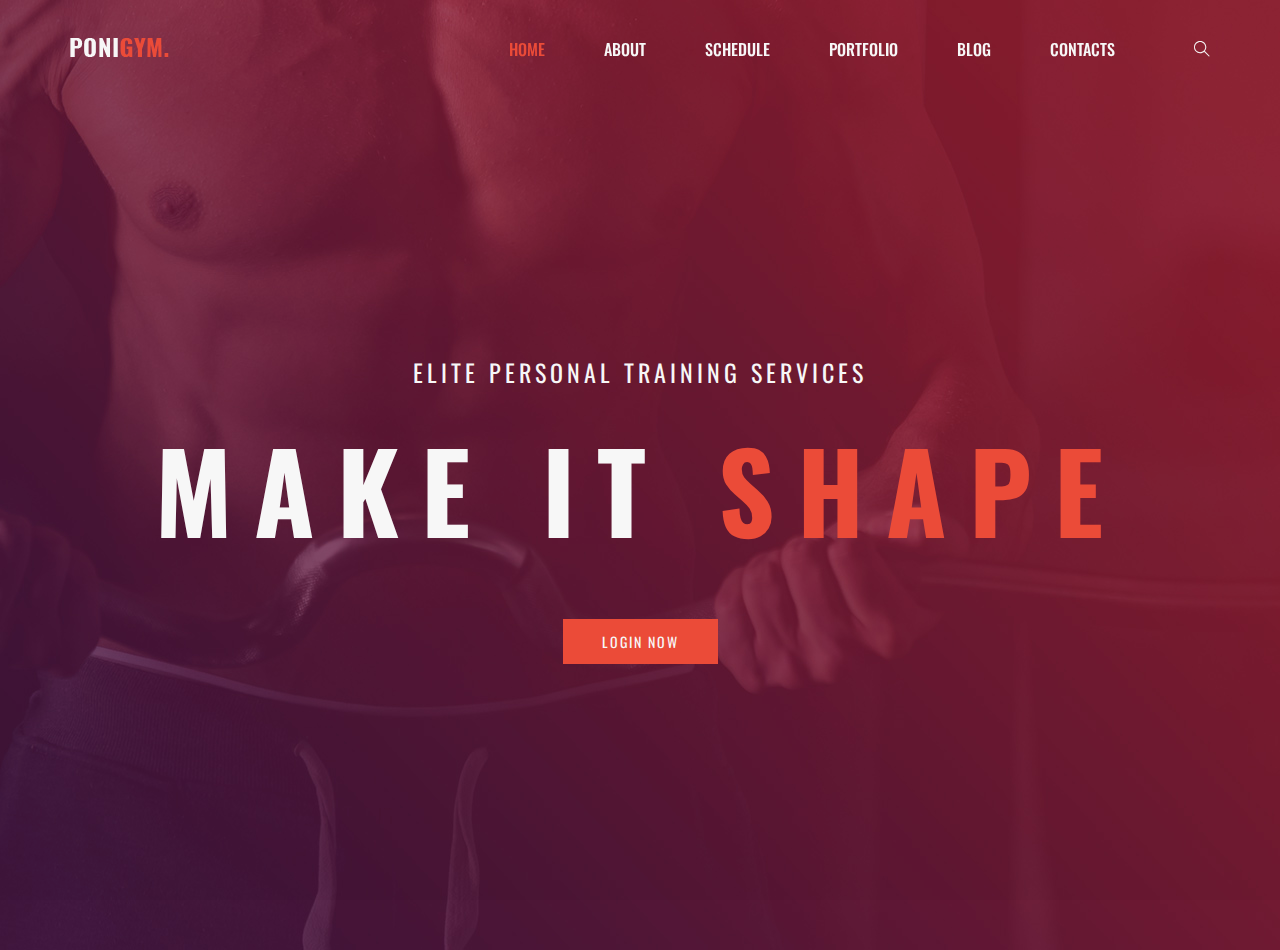
<file: index.html>
<!DOCTYPE html>
<html lang="zxx">
  <head>
    <meta charset="UTF-8" />
    <meta name="description" content="PONIGYM Template" />
    <meta name="keywords" content="PONIGYM, unica, creative, html" />
    <meta name="viewport" content="width=device-width, initial-scale=1.0" />
    <meta http-equiv="X-UA-Compatible" content="ie=edge" />
    <title>Fitness Center</title>

    <!-- Google Font -->
    <link
      href="https://fonts.googleapis.com/css?family=Roboto:400,500,700&display=swap"
      rel="stylesheet"
    />
    <link
      href="https://fonts.googleapis.com/css?family=Oswald:300,400,500,600,700&display=swap"
      rel="stylesheet"
    />

    <!-- Css Styles -->
    <link rel="stylesheet" href="css/bootstrap.min.css" type="text/css" />
    <link rel="stylesheet" href="css/font-awesome.min.css" type="text/css" />
    <link rel="stylesheet" href="css/themify-icons.css" type="text/css" />
    <link rel="stylesheet" href="css/owl.carousel.min.css" type="text/css" />
    <link rel="stylesheet" href="css/magnific-popup.css" type="text/css" />
    <link rel="stylesheet" href="css/slicknav.min.css" type="text/css" />
    <link rel="stylesheet" href="css/style.css" type="text/css" />
  </head>

  <body>
    <!-- Page Preloder -->
    <div id="preloder">
      <div class="loader"></div>
    </div>

    <!-- Header Section Begin --> 
    <header class="header-section">
      <div class="container">
        <div class="logo">
          <a href="./index.html">
            <img src="img/logo.png" alt="" />
          </a>
        </div>
        <div class="nav-menu">
          <nav class="mainmenu mobile-menu">
            <ul>
              <li class="active"><a href="./index.html">Home</a></li>
              <li><a href="#">About</a></li>
              <li><a href="#">Schedule</a></li>
              <li><a href="#">Portfolio</a></li>
              <li>
                <a href="#">Blog</a>
                <ul class="dropdown">
                  <li><a href="#">Blog Details</a></li>
                </ul>
              </li>
              <li><a href="#">Contacts</a></li>
            </ul>
          </nav>
          <div class="nav-right search-switch">
            <i class="ti-search"></i>
          </div>
        </div>
        <div id="mobile-menu-wrap"></div>
      </div>
    </header>
    <!-- Header End -->

    <!-- Hero Section Begin -->
    <section class="hero-section">
      <div class="hero-items owl-carousel">
        <div class="single-hero-item set-bg" data-setbg="img/slider-bg-1.jpg">
          <div class="container">
            <div class="hero-text">
              <h4>Elite Personal Training Services</h4>
              <h1>Make it <span>Shape</span></h1>
              <a href="./user/homepage.php" class="primary-btn">LOGIN NOW</a>
            </div>
          </div>
        </div>
      </div>
    </section>
    <!-- Hero Section End -->

    <!-- Services Section Begin -->

    <!-- Search model end -->

    <!-- Js Plugins -->
    <script src="js/jquery-3.3.1.min.js"></script>
    <script src="js/bootstrap.min.js"></script>
    <script src="js/jquery.magnific-popup.min.js"></script>
    <script src="js/mixitup.min.js"></script>
    <script src="js/jquery.slicknav.js"></script>
    <script src="js/owl.carousel.min.js"></script>
    <script src="js/main.js"></script>
  </body>
</html>
</file>
<file: css/themify-icons.css>
@font-face {
	font-family: 'themify';
	src:url('../fonts/themify.eot?-fvbane');
	src:url('../fonts/themify.eot?#iefix-fvbane') format('embedded-opentype'),
		url('../fonts/themify.woff?-fvbane') format('woff'),
		url('../fonts/themify.ttf?-fvbane') format('truetype'),
		url('../fonts/themify.svg?-fvbane#themify') format('svg');
	font-weight: normal;
	font-style: normal;
}

[class^="ti-"], [class*=" ti-"] {
	font-family: 'themify';
	speak: none;
	font-style: normal;
	font-weight: normal;
	font-variant: normal;
	text-transform: none;
	line-height: 1;

	/* Better Font Rendering =========== */
	-webkit-font-smoothing: antialiased;
	-moz-osx-font-smoothing: grayscale;
}

.ti-wand:before {
	content: "\e600";
}
.ti-volume:before {
	content: "\e601";
}
.ti-user:before {
	content: "\e602";
}
.ti-unlock:before {
	content: "\e603";
}
.ti-unlink:before {
	content: "\e604";
}
.ti-trash:before {
	content: "\e605";
}
.ti-thought:before {
	content: "\e606";
}
.ti-target:before {
	content: "\e607";
}
.ti-tag:before {
	content: "\e608";
}
.ti-tablet:before {
	content: "\e609";
}
.ti-star:before {
	content: "\e60a";
}
.ti-spray:before {
	content: "\e60b";
}
.ti-signal:before {
	content: "\e60c";
}
.ti-shopping-cart:before {
	content: "\e60d";
}
.ti-shopping-cart-full:before {
	content: "\e60e";
}
.ti-settings:before {
	content: "\e60f";
}
.ti-search:before {
	content: "\e610";
}
.ti-zoom-in:before {
	content: "\e611";
}
.ti-zoom-out:before {
	content: "\e612";
}
.ti-cut:before {
	content: "\e613";
}
.ti-ruler:before {
	content: "\e614";
}
.ti-ruler-pencil:before {
	content: "\e615";
}
.ti-ruler-alt:before {
	content: "\e616";
}
.ti-bookmark:before {
	content: "\e617";
}
.ti-bookmark-alt:before {
	content: "\e618";
}
.ti-reload:before {
	content: "\e619";
}
.ti-plus:before {
	content: "\e61a";
}
.ti-pin:before {
	content: "\e61b";
}
.ti-pencil:before {
	content: "\e61c";
}
.ti-pencil-alt:before {
	content: "\e61d";
}
.ti-paint-roller:before {
	content: "\e61e";
}
.ti-paint-bucket:before {
	content: "\e61f";
}
.ti-na:before {
	content: "\e620";
}
.ti-mobile:before {
	content: "\e621";
}
.ti-minus:before {
	content: "\e622";
}
.ti-medall:before {
	content: "\e623";
}
.ti-medall-alt:before {
	content: "\e624";
}
.ti-marker:before {
	content: "\e625";
}
.ti-marker-alt:before {
	content: "\e626";
}
.ti-arrow-up:before {
	content: "\e627";
}
.ti-arrow-right:before {
	content: "\e628";
}
.ti-arrow-left:before {
	content: "\e629";
}
.ti-arrow-down:before {
	content: "\e62a";
}
.ti-lock:before {
	content: "\e62b";
}
.ti-location-arrow:before {
	content: "\e62c";
}
.ti-link:before {
	content: "\e62d";
}
.ti-layout:before {
	content: "\e62e";
}
.ti-layers:before {
	content: "\e62f";
}
.ti-layers-alt:before {
	content: "\e630";
}
.ti-key:before {
	content: "\e631";
}
.ti-import:before {
	content: "\e632";
}
.ti-image:before {
	content: "\e633";
}
.ti-heart:before {
	content: "\e634";
}
.ti-heart-broken:before {
	content: "\e635";
}
.ti-hand-stop:before {
	content: "\e636";
}
.ti-hand-open:before {
	content: "\e637";
}
.ti-hand-drag:before {
	content: "\e638";
}
.ti-folder:before {
	content: "\e639";
}
.ti-flag:before {
	content: "\e63a";
}
.ti-flag-alt:before {
	content: "\e63b";
}
.ti-flag-alt-2:before {
	content: "\e63c";
}
.ti-eye:before {
	content: "\e63d";
}
.ti-export:before {
	content: "\e63e";
}
.ti-exchange-vertical:before {
	content: "\e63f";
}
.ti-desktop:before {
	content: "\e640";
}
.ti-cup:before {
	content: "\e641";
}
.ti-crown:before {
	content: "\e642";
}
.ti-comments:before {
	content: "\e643";
}
.ti-comment:before {
	content: "\e644";
}
.ti-comment-alt:before {
	content: "\e645";
}
.ti-close:before {
	content: "\e646";
}
.ti-clip:before {
	content: "\e647";
}
.ti-angle-up:before {
	content: "\e648";
}
.ti-angle-right:before {
	content: "\e649";
}
.ti-angle-left:before {
	content: "\e64a";
}
.ti-angle-down:before {
	content: "\e64b";
}
.ti-check:before {
	content: "\e64c";
}
.ti-check-box:before {
	content: "\e64d";
}
.ti-camera:before {
	content: "\e64e";
}
.ti-announcement:before {
	content: "\e64f";
}
.ti-brush:before {
	content: "\e650";
}
.ti-briefcase:before {
	content: "\e651";
}
.ti-bolt:before {
	content: "\e652";
}
.ti-bolt-alt:before {
	content: "\e653";
}
.ti-blackboard:before {
	content: "\e654";
}
.ti-bag:before {
	content: "\e655";
}
.ti-move:before {
	content: "\e656";
}
.ti-arrows-vertical:before {
	content: "\e657";
}
.ti-arrows-horizontal:before {
	content: "\e658";
}
.ti-fullscreen:before {
	content: "\e659";
}
.ti-arrow-top-right:before {
	content: "\e65a";
}
.ti-arrow-top-left:before {
	content: "\e65b";
}
.ti-arrow-circle-up:before {
	content: "\e65c";
}
.ti-arrow-circle-right:before {
	content: "\e65d";
}
.ti-arrow-circle-left:before {
	content: "\e65e";
}
.ti-arrow-circle-down:before {
	content: "\e65f";
}
.ti-angle-double-up:before {
	content: "\e660";
}
.ti-angle-double-right:before {
	content: "\e661";
}
.ti-angle-double-left:before {
	content: "\e662";
}
.ti-angle-double-down:before {
	content: "\e663";
}
.ti-zip:before {
	content: "\e664";
}
.ti-world:before {
	content: "\e665";
}
.ti-wheelchair:before {
	content: "\e666";
}
.ti-view-list:before {
	content: "\e667";
}
.ti-view-list-alt:before {
	content: "\e668";
}
.ti-view-grid:before {
	content: "\e669";
}
.ti-uppercase:before {
	content: "\e66a";
}
.ti-upload:before {
	content: "\e66b";
}
.ti-underline:before {
	content: "\e66c";
}
.ti-truck:before {
	content: "\e66d";
}
.ti-timer:before {
	content: "\e66e";
}
.ti-ticket:before {
	content: "\e66f";
}
.ti-thumb-up:before {
	content: "\e670";
}
.ti-thumb-down:before {
	content: "\e671";
}
.ti-text:before {
	content: "\e672";
}
.ti-stats-up:before {
	content: "\e673";
}
.ti-stats-down:before {
	content: "\e674";
}
.ti-split-v:before {
	content: "\e675";
}
.ti-split-h:before {
	content: "\e676";
}
.ti-smallcap:before {
	content: "\e677";
}
.ti-shine:before {
	content: "\e678";
}
.ti-shift-right:before {
	content: "\e679";
}
.ti-shift-left:before {
	content: "\e67a";
}
.ti-shield:before {
	content: "\e67b";
}
.ti-notepad:before {
	content: "\e67c";
}
.ti-server:before {
	content: "\e67d";
}
.ti-quote-right:before {
	content: "\e67e";
}
.ti-quote-left:before {
	content: "\e67f";
}
.ti-pulse:before {
	content: "\e680";
}
.ti-printer:before {
	content: "\e681";
}
.ti-power-off:before {
	content: "\e682";
}
.ti-plug:before {
	content: "\e683";
}
.ti-pie-chart:before {
	content: "\e684";
}
.ti-paragraph:before {
	content: "\e685";
}
.ti-panel:before {
	content: "\e686";
}
.ti-package:before {
	content: "\e687";
}
.ti-music:before {
	content: "\e688";
}
.ti-music-alt:before {
	content: "\e689";
}
.ti-mouse:before {
	content: "\e68a";
}
.ti-mouse-alt:before {
	content: "\e68b";
}
.ti-money:before {
	content: "\e68c";
}
.ti-microphone:before {
	content: "\e68d";
}
.ti-menu:before {
	content: "\e68e";
}
.ti-menu-alt:before {
	content: "\e68f";
}
.ti-map:before {
	content: "\e690";
}
.ti-map-alt:before {
	content: "\e691";
}
.ti-loop:before {
	content: "\e692";
}
.ti-location-pin:before {
	content: "\e693";
}
.ti-list:before {
	content: "\e694";
}
.ti-light-bulb:before {
	content: "\e695";
}
.ti-Italic:before {
	content: "\e696";
}
.ti-info:before {
	content: "\e697";
}
.ti-infinite:before {
	content: "\e698";
}
.ti-id-badge:before {
	content: "\e699";
}
.ti-hummer:before {
	content: "\e69a";
}
.ti-home:before {
	content: "\e69b";
}
.ti-help:before {
	content: "\e69c";
}
.ti-headphone:before {
	content: "\e69d";
}
.ti-harddrives:before {
	content: "\e69e";
}
.ti-harddrive:before {
	content: "\e69f";
}
.ti-gift:before {
	content: "\e6a0";
}
.ti-game:before {
	content: "\e6a1";
}
.ti-filter:before {
	content: "\e6a2";
}
.ti-files:before {
	content: "\e6a3";
}
.ti-file:before {
	content: "\e6a4";
}
.ti-eraser:before {
	content: "\e6a5";
}
.ti-envelope:before {
	content: "\e6a6";
}
.ti-download:before {
	content: "\e6a7";
}
.ti-direction:before {
	content: "\e6a8";
}
.ti-direction-alt:before {
	content: "\e6a9";
}
.ti-dashboard:before {
	content: "\e6aa";
}
.ti-control-stop:before {
	content: "\e6ab";
}
.ti-control-shuffle:before {
	content: "\e6ac";
}
.ti-control-play:before {
	content: "\e6ad";
}
.ti-control-pause:before {
	content: "\e6ae";
}
.ti-control-forward:before {
	content: "\e6af";
}
.ti-control-backward:before {
	content: "\e6b0";
}
.ti-cloud:before {
	content: "\e6b1";
}
.ti-cloud-up:before {
	content: "\e6b2";
}
.ti-cloud-down:before {
	content: "\e6b3";
}
.ti-clipboard:before {
	content: "\e6b4";
}
.ti-car:before {
	content: "\e6b5";
}
.ti-calendar:before {
	content: "\e6b6";
}
.ti-book:before {
	content: "\e6b7";
}
.ti-bell:before {
	content: "\e6b8";
}
.ti-basketball:before {
	content: "\e6b9";
}
.ti-bar-chart:before {
	content: "\e6ba";
}
.ti-bar-chart-alt:before {
	content: "\e6bb";
}
.ti-back-right:before {
	content: "\e6bc";
}
.ti-back-left:before {
	content: "\e6bd";
}
.ti-arrows-corner:before {
	content: "\e6be";
}
.ti-archive:before {
	content: "\e6bf";
}
.ti-anchor:before {
	content: "\e6c0";
}
.ti-align-right:before {
	content: "\e6c1";
}
.ti-align-left:before {
	content: "\e6c2";
}
.ti-align-justify:before {
	content: "\e6c3";
}
.ti-align-center:before {
	content: "\e6c4";
}
.ti-alert:before {
	content: "\e6c5";
}
.ti-alarm-clock:before {
	content: "\e6c6";
}
.ti-agenda:before {
	content: "\e6c7";
}
.ti-write:before {
	content: "\e6c8";
}
.ti-window:before {
	content: "\e6c9";
}
.ti-widgetized:before {
	content: "\e6ca";
}
.ti-widget:before {
	content: "\e6cb";
}
.ti-widget-alt:before {
	content: "\e6cc";
}
.ti-wallet:before {
	content: "\e6cd";
}
.ti-video-clapper:before {
	content: "\e6ce";
}
.ti-video-camera:before {
	content: "\e6cf";
}
.ti-vector:before {
	content: "\e6d0";
}
.ti-themify-logo:before {
	content: "\e6d1";
}
.ti-themify-favicon:before {
	content: "\e6d2";
}
.ti-themify-favicon-alt:before {
	content: "\e6d3";
}
.ti-support:before {
	content: "\e6d4";
}
.ti-stamp:before {
	content: "\e6d5";
}
.ti-split-v-alt:before {
	content: "\e6d6";
}
.ti-slice:before {
	content: "\e6d7";
}
.ti-shortcode:before {
	content: "\e6d8";
}
.ti-shift-right-alt:before {
	content: "\e6d9";
}
.ti-shift-left-alt:before {
	content: "\e6da";
}
.ti-ruler-alt-2:before {
	content: "\e6db";
}
.ti-receipt:before {
	content: "\e6dc";
}
.ti-pin2:before {
	content: "\e6dd";
}
.ti-pin-alt:before {
	content: "\e6de";
}
.ti-pencil-alt2:before {
	content: "\e6df";
}
.ti-palette:before {
	content: "\e6e0";
}
.ti-more:before {
	content: "\e6e1";
}
.ti-more-alt:before {
	content: "\e6e2";
}
.ti-microphone-alt:before {
	content: "\e6e3";
}
.ti-magnet:before {
	content: "\e6e4";
}
.ti-line-double:before {
	content: "\e6e5";
}
.ti-line-dotted:before {
	content: "\e6e6";
}
.ti-line-dashed:before {
	content: "\e6e7";
}
.ti-layout-width-full:before {
	content: "\e6e8";
}
.ti-layout-width-default:before {
	content: "\e6e9";
}
.ti-layout-width-default-alt:before {
	content: "\e6ea";
}
.ti-layout-tab:before {
	content: "\e6eb";
}
.ti-layout-tab-window:before {
	content: "\e6ec";
}
.ti-layout-tab-v:before {
	content: "\e6ed";
}
.ti-layout-tab-min:before {
	content: "\e6ee";
}
.ti-layout-slider:before {
	content: "\e6ef";
}
.ti-layout-slider-alt:before {
	content: "\e6f0";
}
.ti-layout-sidebar-right:before {
	content: "\e6f1";
}
.ti-layout-sidebar-none:before {
	content: "\e6f2";
}
.ti-layout-sidebar-left:before {
	content: "\e6f3";
}
.ti-layout-placeholder:before {
	content: "\e6f4";
}
.ti-layout-menu:before {
	content: "\e6f5";
}
.ti-layout-menu-v:before {
	content: "\e6f6";
}
.ti-layout-menu-separated:before {
	content: "\e6f7";
}
.ti-layout-menu-full:before {
	content: "\e6f8";
}
.ti-layout-media-right-alt:before {
	content: "\e6f9";
}
.ti-layout-media-right:before {
	content: "\e6fa";
}
.ti-layout-media-overlay:before {
	content: "\e6fb";
}
.ti-layout-media-overlay-alt:before {
	content: "\e6fc";
}
.ti-layout-media-overlay-alt-2:before {
	content: "\e6fd";
}
.ti-layout-media-left-alt:before {
	content: "\e6fe";
}
.ti-layout-media-left:before {
	content: "\e6ff";
}
.ti-layout-media-center-alt:before {
	content: "\e700";
}
.ti-layout-media-center:before {
	content: "\e701";
}
.ti-layout-list-thumb:before {
	content: "\e702";
}
.ti-layout-list-thumb-alt:before {
	content: "\e703";
}
.ti-layout-list-post:before {
	content: "\e704";
}
.ti-layout-list-large-image:before {
	content: "\e705";
}
.ti-layout-line-solid:before {
	content: "\e706";
}
.ti-layout-grid4:before {
	content: "\e707";
}
.ti-layout-grid3:before {
	content: "\e708";
}
.ti-layout-grid2:before {
	content: "\e709";
}
.ti-layout-grid2-thumb:before {
	content: "\e70a";
}
.ti-layout-cta-right:before {
	content: "\e70b";
}
.ti-layout-cta-left:before {
	content: "\e70c";
}
.ti-layout-cta-center:before {
	content: "\e70d";
}
.ti-layout-cta-btn-right:before {
	content: "\e70e";
}
.ti-layout-cta-btn-left:before {
	content: "\e70f";
}
.ti-layout-column4:before {
	content: "\e710";
}
.ti-layout-column3:before {
	content: "\e711";
}
.ti-layout-column2:before {
	content: "\e712";
}
.ti-layout-accordion-separated:before {
	content: "\e713";
}
.ti-layout-accordion-merged:before {
	content: "\e714";
}
.ti-layout-accordion-list:before {
	content: "\e715";
}
.ti-ink-pen:before {
	content: "\e716";
}
.ti-info-alt:before {
	content: "\e717";
}
.ti-help-alt:before {
	content: "\e718";
}
.ti-headphone-alt:before {
	content: "\e719";
}
.ti-hand-point-up:before {
	content: "\e71a";
}
.ti-hand-point-right:before {
	content: "\e71b";
}
.ti-hand-point-left:before {
	content: "\e71c";
}
.ti-hand-point-down:before {
	content: "\e71d";
}
.ti-gallery:before {
	content: "\e71e";
}
.ti-face-smile:before {
	content: "\e71f";
}
.ti-face-sad:before {
	content: "\e720";
}
.ti-credit-card:before {
	content: "\e721";
}
.ti-control-skip-forward:before {
	content: "\e722";
}
.ti-control-skip-backward:before {
	content: "\e723";
}
.ti-control-record:before {
	content: "\e724";
}
.ti-control-eject:before {
	content: "\e725";
}
.ti-comments-smiley:before {
	content: "\e726";
}
.ti-brush-alt:before {
	content: "\e727";
}
.ti-youtube:before {
	content: "\e728";
}
.ti-vimeo:before {
	content: "\e729";
}
.ti-twitter:before {
	content: "\e72a";
}
.ti-time:before {
	content: "\e72b";
}
.ti-tumblr:before {
	content: "\e72c";
}
.ti-skype:before {
	content: "\e72d";
}
.ti-share:before {
	content: "\e72e";
}
.ti-share-alt:before {
	content: "\e72f";
}
.ti-rocket:before {
	content: "\e730";
}
.ti-pinterest:before {
	content: "\e731";
}
.ti-new-window:before {
	content: "\e732";
}
.ti-microsoft:before {
	content: "\e733";
}
.ti-list-ol:before {
	content: "\e734";
}
.ti-linkedin:before {
	content: "\e735";
}
.ti-layout-sidebar-2:before {
	content: "\e736";
}
.ti-layout-grid4-alt:before {
	content: "\e737";
}
.ti-layout-grid3-alt:before {
	content: "\e738";
}
.ti-layout-grid2-alt:before {
	content: "\e739";
}
.ti-layout-column4-alt:before {
	content: "\e73a";
}
.ti-layout-column3-alt:before {
	content: "\e73b";
}
.ti-layout-column2-alt:before {
	content: "\e73c";
}
.ti-instagram:before {
	content: "\e73d";
}
.ti-google:before {
	content: "\e73e";
}
.ti-github:before {
	content: "\e73f";
}
.ti-flickr:before {
	content: "\e740";
}
.ti-facebook:before {
	content: "\e741";
}
.ti-dropbox:before {
	content: "\e742";
}
.ti-dribbble:before {
	content: "\e743";
}
.ti-apple:before {
	content: "\e744";
}
.ti-android:before {
	content: "\e745";
}
.ti-save:before {
	content: "\e746";
}
.ti-save-alt:before {
	content: "\e747";
}
.ti-yahoo:before {
	content: "\e748";
}
.ti-wordpress:before {
	content: "\e749";
}
.ti-vimeo-alt:before {
	content: "\e74a";
}
.ti-twitter-alt:before {
	content: "\e74b";
}
.ti-tumblr-alt:before {
	content: "\e74c";
}
.ti-trello:before {
	content: "\e74d";
}
.ti-stack-overflow:before {
	content: "\e74e";
}
.ti-soundcloud:before {
	content: "\e74f";
}
.ti-sharethis:before {
	content: "\e750";
}
.ti-sharethis-alt:before {
	content: "\e751";
}
.ti-reddit:before {
	content: "\e752";
}
.ti-pinterest-alt:before {
	content: "\e753";
}
.ti-microsoft-alt:before {
	content: "\e754";
}
.ti-linux:before {
	content: "\e755";
}
.ti-jsfiddle:before {
	content: "\e756";
}
.ti-joomla:before {
	content: "\e757";
}
.ti-html5:before {
	content: "\e758";
}
.ti-flickr-alt:before {
	content: "\e759";
}
.ti-email:before {
	content: "\e75a";
}
.ti-drupal:before {
	content: "\e75b";
}
.ti-dropbox-alt:before {
	content: "\e75c";
}
.ti-css3:before {
	content: "\e75d";
}
.ti-rss:before {
	content: "\e75e";
}
.ti-rss-alt:before {
	content: "\e75f";
}
</file>
<file: css/style.css>
@charset "UTF-8";
/******************************************************************
Theme Name: PONIGYM
Description: 
Author: 
Author URI: 
Version: 1.0
Created: 
******************************************************************/
/*------------------------------------------------------------------
[Table of contents]

1.  Template default CSS
	1.1	Variables
	1.2	Mixins
	1.3	Flexbox
	1.4	Reset
2.  Helper Css
3.  Header Section
4.  Hero Section
5.  Service Section
6.  Class Section
7.  Trainer Table Section
8.  Team Section
9.  Contact
10.  Footer Style

-------------------------------------------------------------------*/
/*----------------------------------------*/
/* Template default CSS
/*----------------------------------------*/
html,
body {
  height: 100%;
  font-family: "Roboto", sans-serif;
  -webkit-font-smoothing: antialiased;
  font-smoothing: antialiased;
}

h1,
h2,
h3,
h4,
h5,
h6 {
  margin: 0;
  color: #111111;
  font-weight: 400;
  font-family: "Oswald", sans-serif;
}

h1 {
  font-size: 70px;
}

h2 {
  font-size: 36px;
}

h3 {
  font-size: 30px;
}

h4 {
  font-size: 24px;
}

h5 {
  font-size: 18px;
}

h6 {
  font-size: 16px;
}

p {
  font-size: 16px;
  font-family: "Roboto", sans-serif;
  color: #8f8fa8;
  font-weight: 400;
  line-height: 26px;
  margin: 0 0 15px 0;
}

img {
  max-width: 100%;
}

input:focus,
select:focus,
button:focus,
textarea:focus {
  outline: none;
}

a:hover,
a:focus {
  text-decoration: none;
  outline: none;
  color: #ffffff;
}

ul,
ol {
  padding: 0;
  margin: 0;
}

/*---------------------
  Helper CSS
-----------------------*/
.section-title {
  margin-bottom: 45px;
}

.section-title h2 {
  color: #191919;
  font-size: 36px;
  font-weight: 500;
  padding-left: 12px;
  margin-bottom: 20px;
  line-height: 26px;
  position: relative;
}
.section-title h2:before {
  position: absolute;
  left: 0;
  top: 0;
  width: 3px;
  height: 29px;
  background: #f34e3a;
  content: "";
}

.section-title p {
  color: #6e6e6e;
  line-height: 24px;
}

.set-bg {
  background-repeat: no-repeat;
  background-size: cover;
  background-position: top center;
}

.spad {
  padding-top: 100px;
  padding-bottom: 100px;
}

.spad-2 {
  padding-top: 50px;
  padding-bottom: 70px;
}

.text-white h1,
.text-white h2,
.text-white h3,
.text-white h4,
.text-white h5,
.text-white h6,
.text-white p,
.text-white span,
.text-white li,
.text-white a {
  color: #ffffff;
}

/* buttons */
.primary-btn {
  display: inline-block;
  font-size: 14px;
  font-family: "Oswald", sans-serif;
  padding: 12px 39px;
  color: #ffffff;
  background: #f34e3a;
  line-height: normal;
  letter-spacing: 2px;
  text-transform: uppercase;
}

/* Preloder */
#preloder {
  position: fixed;
  width: 100%;
  height: 100%;
  top: 0;
  left: 0;
  z-index: 999999;
  background: #000;
}

.loader {
  width: 40px;
  height: 40px;
  position: absolute;
  top: 50%;
  left: 50%;
  margin-top: -13px;
  margin-left: -13px;
  border-radius: 60px;
  animation: loader 0.8s linear infinite;
  -webkit-animation: loader 0.8s linear infinite;
}

@keyframes loader {
  0% {
    -webkit-transform: rotate(0deg);
    transform: rotate(0deg);
    border: 4px solid #f44336;
    border-left-color: transparent;
  }
  50% {
    -webkit-transform: rotate(180deg);
    transform: rotate(180deg);
    border: 4px solid #673ab7;
    border-left-color: transparent;
  }
  100% {
    -webkit-transform: rotate(360deg);
    transform: rotate(360deg);
    border: 4px solid #f44336;
    border-left-color: transparent;
  }
}
@-webkit-keyframes loader {
  0% {
    -webkit-transform: rotate(0deg);
    border: 4px solid #f44336;
    border-left-color: transparent;
  }
  50% {
    -webkit-transform: rotate(180deg);
    border: 4px solid #673ab7;
    border-left-color: transparent;
  }
  100% {
    -webkit-transform: rotate(360deg);
    border: 4px solid #f44336;
    border-left-color: transparent;
  }
}
.spacial-controls {
  position: fixed;
  width: 111px;
  height: 91px;
  top: 0;
  right: 0;
  z-index: 999;
}

.spacial-controls .search-switch {
  display: block;
  height: 100%;
  padding-top: 30px;
  background: #323232;
  text-align: center;
  cursor: pointer;
}

.search-model {
  display: none;
  position: fixed;
  width: 100%;
  height: 100%;
  left: 0;
  top: 0;
  background: #000;
  z-index: 99999;
}

.search-model-form {
  padding: 0 15px;
}

.search-model-form input {
  width: 500px;
  font-size: 40px;
  border: none;
  border-bottom: 2px solid #333;
  background: none;
  color: #999;
}

.search-close-switch {
  position: absolute;
  width: 50px;
  height: 50px;
  background: #333;
  color: #fff;
  text-align: center;
  border-radius: 50%;
  font-size: 28px;
  line-height: 28px;
  top: 30px;
  cursor: pointer;
  -webkit-transform: rotate(45deg);
  -ms-transform: rotate(45deg);
  transform: rotate(45deg);
  display: -webkit-box;
  display: -ms-flexbox;
  display: flex;
  -webkit-box-align: center;
  -ms-flex-align: center;
  align-items: center;
  -webkit-box-pack: center;
  -ms-flex-pack: center;
  justify-content: center;
}

/*---------------------
  Header
-----------------------*/
.header-section {
  padding-top: 35px;
  position: absolute;
  left: 0;
  top: 0;
  width: 100%;
  z-index: 99;
}
.header-section.header-normal {
  position: relative;
  padding-top: 0;
}
.header-section.header-normal .logo {
  padding: 35px 0;
}
.header-section.header-normal .nav-menu .mainmenu ul li {
  margin-right: 45px;
}
.header-section.header-normal .nav-menu .mainmenu ul li.active a {
  color: #f34e3a;
}
.header-section.header-normal .nav-menu .mainmenu ul li a {
  color: #191919;
  padding: 33px 5px;
  -webkit-transition: 0.2s;
  -o-transition: 0.2s;
  transition: 0.2s;
}
.header-section.header-normal .nav-menu .mainmenu ul li:hover .dropdown {
  top: 94px;
}
.header-section.header-normal .nav-menu .mainmenu ul li:hover > a {
  color: #f34e3a;
}
.header-section.header-normal .nav-menu .mainmenu ul li .dropdown {
  top: 124px;
}
.header-section.header-normal .nav-menu .mainmenu ul li .dropdown li a {
  padding: 10px 20px;
  color: #ffffff;
}
.header-section.header-normal .nav-menu .mainmenu ul li .dropdown li a:hover {
  color: #252525;
}
.header-section.header-normal .nav-menu .nav-right {
  padding: 39px 0;
}
.header-section.header-normal .nav-menu .nav-right i {
  color: #191919;
}

.logo {
  float: left;
}
.logo a {
  display: inline-block;
}

.nav-menu {
  text-align: right;
}
.nav-menu .mainmenu {
  display: inline-block;
}
.nav-menu .mainmenu ul li {
  display: inline-block;
  list-style: none;
  margin-right: 55px;
  position: relative;
}
.nav-menu .mainmenu ul li.active a {
  color: #f34e3a;
}
.nav-menu .mainmenu ul li a {
  color: #ffffff;
  font-size: 16px;
  text-transform: uppercase;
  font-weight: 500;
  line-height: 28px;
  -webkit-transition: 0.2s;
  -o-transition: 0.2s;
  transition: 0.2s;
  display: block;
  font-family: "Oswald", sans-serif;
}
.nav-menu .mainmenu ul li:hover .dropdown {
  opacity: 1;
  visibility: visible;
  top: 40px;
}
.nav-menu .mainmenu ul li:hover > a {
  color: #f34e3a;
}
.nav-menu .mainmenu ul li .dropdown {
  position: absolute;
  left: 0;
  top: 70px;
  width: 180px;
  background: #f34e3a;
  opacity: 0;
  visibility: hidden;
  -webkit-transition: all 0.3s;
  -o-transition: all 0.3s;
  transition: all 0.3s;
  z-index: 99;
}
.nav-menu .mainmenu ul li .dropdown li {
  display: block;
  margin-right: 0;
}
.nav-menu .mainmenu ul li .dropdown li a {
  text-align: left;
  text-transform: capitalize;
  padding: 10px 20px;
  color: #ffffff;
}
.nav-menu .mainmenu ul li .dropdown li a:hover {
  color: #252525;
}
.nav-menu .mainmenu ul li:last-child .dropdown {
  left: auto;
  right: 0;
}
.nav-menu .nav-right {
  display: -webkit-inline-box;
  display: -ms-inline-flexbox;
  display: inline-flex;
  margin-left: 20px;
}
.nav-menu .nav-right i {
  color: #ffffff;
  cursor: pointer;
}

.slicknav_menu {
  display: none;
}

/*---------------------
  Hero Section
-----------------------*/
.hero-items .owl-item.active .single-hero-item .hero-text h4,
.hero-items .owl-item.active .single-hero-item .hero-text h1,
.hero-items .owl-item.active .single-hero-item .hero-text .primary-btn {
  top: 0;
  opacity: 1;
}
.hero-items .owl-item.active .single-hero-item .hero-text h4 {
  -webkit-transition: all 0.5s ease 0.2s;
  -o-transition: all 0.5s ease 0.2s;
  transition: all 0.5s ease 0.2s;
}
.hero-items .owl-item.active .single-hero-item .hero-text h1 {
  -webkit-transition: all 0.4s ease 0.4s;
  -o-transition: all 0.4s ease 0.4s;
  transition: all 0.4s ease 0.4s;
}
.hero-items .owl-item.active .single-hero-item .hero-text .primary-btn {
  -webkit-transition: all 0.6s ease 0.6s;
  -o-transition: all 0.6s ease 0.6s;
  transition: all 0.6s ease 0.6s;
}
.hero-items .owl-nav button[type=button] {
  position: absolute;
  left: 65px;
  top: 50%;
  -webkit-transform: translateY(-24px);
  -ms-transform: translateY(-24px);
  transform: translateY(-24px);
  line-height: 20px;
  font-size: 50px;
  color: #ffffff;
}
.hero-items .owl-nav button[type=button].owl-next {
  left: auto;
  right: 65px;
}

.single-hero-item {
  height: 950px;
  padding-top: 358px;
}
.single-hero-item .hero-text {
  text-align: center;
}
.single-hero-item .hero-text h4 {
  color: #ffffff;
  text-transform: uppercase;
  letter-spacing: 4px;
  margin-bottom: 36px;
  position: relative;
  top: 50px;
  opacity: 0;
}
.single-hero-item .hero-text h1 {
  color: #ffffff;
  font-size: 110px;
  font-weight: 700;
  letter-spacing: 22px;
  text-transform: uppercase;
  margin-bottom: 64px;
  position: relative;
  top: 50px;
  opacity: 0;
}
.single-hero-item .hero-text h1 span {
  color: #f34e3a;
}
.single-hero-item .hero-text .primary-btn {
  position: relative;
  top: 100px;
  opacity: 0;
}

/*---------------------
  Services Section
-----------------------*/
.services-section {
  padding-top: 90px;
  padding-bottom: 115px;
}

.services-items {
  overflow: hidden;
}
.services-items .single-service-item {
  float: left;
  width: calc(50% - 10px);
  background: #9d69d8;
  margin-right: 10px;
  margin-bottom: 10px;
  padding: 30px 22px 10px 30px;
}
.services-items .single-service-item.color-1 {
  background: #62b3d3;
}
.services-items .single-service-item.color-2 {
  background: #5acd57;
}
.services-items .single-service-item.color-3 {
  background: #ed5e4c;
}
.services-items .single-service-item h5 {
  color: #ffffff;
  font-size: 20px;
  margin-bottom: 16px;
  margin-top: 25px;
}
.services-items .single-service-item p {
  color: #ffffff;
  line-height: 22px;
}

.service-video {
  height: 636px;
}
.service-video .play-btn {
  display: -webkit-box;
  display: -ms-flexbox;
  display: flex;
  height: 100%;
  width: 100%;
  -webkit-box-align: center;
  -ms-flex-align: center;
  align-items: center;
  -webkit-box-pack: center;
  -ms-flex-pack: center;
  justify-content: center;
}
.service-video .play-btn a {
  display: inline-block;
  position: relative;
  z-index: 1;
}
.service-video .play-btn a:before {
  position: absolute;
  left: -28px;
  top: -20px;
  height: 66px;
  width: 66px;
  background: #fff;
  content: "";
  border-radius: 50%;
  opacity: 0.2;
  z-index: -1;
}
.service-video .play-btn a:after {
  position: absolute;
  left: -20px;
  top: -12px;
  height: 50px;
  width: 50px;
  background: #f34e3a;
  content: "";
  border-radius: 50%;
  z-index: -1;
}
.service-video .play-btn a i {
  color: #ffffff;
}

/*---------------------
  Cta Section
-----------------------*/
.cta-section {
  text-align: center;
  padding-top: 110px;
  padding-bottom: 120px;
}
.cta-section h2 {
  color: #ffffff;
  font-weight: 500;
  letter-spacing: 2px;
  text-transform: uppercase;
  margin-bottom: 20px;
}
.cta-section p {
  color: #ffffff;
  margin-bottom: 35px;
}

/*---------------------
  Class Section
-----------------------*/
.class-section {
  padding-top: 75px;
  padding-bottom: 70px;
}
.class-section .primary-btn {
  margin-top: 25px;
  float: right;
}

.class-item {
  margin-bottom: 30px;
}
.class-item .single-class-item img {
  min-width: 100%;
}
.class-item .single-class-item .class-text {
  padding-top: 60px;
}
.class-item .single-class-item .class-text h3 {
  color: #191919;
  font-weight: 500;
  margin-bottom: 35px;
}
.class-item .single-class-item .class-text p {
  color: #6e6e6e;
  margin-bottom: 45px;
}
.class-item .single-class-item .class-text .schedule-btn {
  color: #f34e3a;
  font-size: 14px;
  font-family: "Oswald", sans-serif;
  letter-spacing: 1px;
  text-transform: uppercase;
}
.class-item .single-class-item .class-text .schedule-btn i {
  font-size: 18px;
  margin-left: 7px;
}

.class-author ul li {
  width: 160px;
  margin-right: 30px;
}
.class-author ul li a.active .author-text h5 {
  color: #f34e3a;
}
.class-author ul li:last-child {
  margin-right: 0;
}
.class-author .author-text {
  margin-bottom: 30px;
}
.class-author .author-text img {
  min-width: 100%;
  margin-bottom: 26px;
}
.class-author .author-text h5 {
  color: #191919;
  font-size: 20px;
  font-weight: 500;
}

/*---------------------
  Trainer Section
-----------------------*/
.trainer-schedule.class-timetable .section-title h2, .class-timetable.choseus-section .section-title h2, .class-timetable.about-page-trainer .section-title h2 {
  color: #191919;
  margin-bottom: 61px;
}
.trainer-schedule.class-timetable .section-title .nav-controls ul li, .class-timetable.choseus-section .section-title .nav-controls ul li, .class-timetable.about-page-trainer .section-title .nav-controls ul li {
  color: #232530;
  display: inline-block;
  list-style: none;
  font-size: 16px;
  font-weight: 500;
  font-family: "Oswald", sans-serif;
  text-transform: uppercase;
  margin-right: 54px;
  cursor: pointer;
}
.trainer-schedule.class-timetable .section-title .nav-controls ul li.active, .class-timetable.choseus-section .section-title .nav-controls ul li.active, .class-timetable.about-page-trainer .section-title .nav-controls ul li.active {
  color: #f34e3a;
}
.trainer-schedule.class-timetable .section-title .nav-controls ul li:last-child, .class-timetable.choseus-section .section-title .nav-controls ul li:last-child, .class-timetable.about-page-trainer .section-title .nav-controls ul li:last-child {
  margin-right: 0;
}
.trainer-schedule .section-title, .choseus-section .section-title, .about-page-trainer .section-title {
  text-align: center;
}
.trainer-schedule .section-title h2, .choseus-section .section-title h2, .about-page-trainer .section-title h2 {
  font-weight: 600;
  color: #ffffff;
  margin-bottom: 46px;
}
.trainer-schedule .section-title h2:before, .choseus-section .section-title h2:before, .about-page-trainer .section-title h2:before {
  width: 70px;
  height: 3px;
  right: 0;
  left: 0;
  top: 49px;
  margin: 0 auto;
}
.trainer-schedule .section-title p, .choseus-section .section-title p, .about-page-trainer .section-title p {
  color: #ffffff;
}

.schedule-table {
  overflow-x: auto;
}
.schedule-table .ts-item {
  -webkit-transition: all 0.4s;
  -o-transition: all 0.4s;
  transition: all 0.4s;
}
.schedule-table.filtering .ts-item {
  opacity: 0;
}
.schedule-table.filtering .ts-item.show {
  opacity: 1;
}
.schedule-table table {
  width: 100%;
  text-align: center;
  border: 1px solid #e1e1e1;
}
.schedule-table table thead tr {
  background: #ffffff;
}
.schedule-table table thead tr th {
  color: #000000;
  font-size: 16px;
  font-family: "Oswald", sans-serif;
  font-weight: 500;
  text-transform: uppercase;
  padding: 25px 0;
}
.schedule-table table tbody {
  border-top: 1px solid #e5e5e5;
}
.schedule-table table tbody tr {
  border-bottom: 1px solid #e5e5e5;
  background: #F0F0F0;
}
.schedule-table table tbody tr:nth-child(even) {
  background: #ffffff;
}
.schedule-table table tbody tr td {
  border-right: 1px solid #e5e5e5;
  padding: 20px 10px 16px;
  width: 146px;
  font-family: "Oswald", sans-serif;
  font-weight: 500;
}
.schedule-table table tbody tr td.gym h6, .schedule-table table tbody tr td.crossfit h6, .schedule-table table tbody tr td.running h6 {
  color: #f34e3a;
}
.schedule-table table tbody tr td.yoga h6 {
  color: #247cc6;
}
.schedule-table table tbody tr td.body h6, .schedule-table table tbody tr td.box h6 {
  color: #6dcff6;
}
.schedule-table table tbody tr td.cardio h6 {
  color: #4cbcc3;
}
.schedule-table table tbody tr td.box.g h6 {
  color: #00a651;
}
.schedule-table table tbody tr td h6 {
  font-weight: 500;
  text-transform: uppercase;
  margin-bottom: 6px;
}
.schedule-table table tbody tr td span {
  font-size: 14px;
  display: block;
  color: #191919;
  font-family: "Roboto", sans-serif;
  font-weight: 500;
  line-height: 26px;
}
.schedule-table table tbody tr td .trainer-name {
  font-size: 14px;
  color: #6e6e6e;
  font-family: "Roboto", sans-serif;
  font-weight: 400;
}
.schedule-table table tbody tr .workout-time {
  color: #000000;
  font-size: 16px;
  font-weight: 500;
}

/*---------------------
  Team Member
-----------------------*/
.team-section {
  background: #f2f4f5;
}
.team-section .section-title {
  float: left;
  margin-bottom: 30px;
}
.team-section .primary-btn {
  float: right;
  margin-top: 25px;
}

.team-members .member-pic {
  position: relative;
}
.team-members .member-pic:before {
  position: absolute;
  right: -65px;
  top: 50%;
  height: 70px;
  width: 70px;
  background: #ffffff;
  content: "";
  -webkit-transform: rotate(45deg);
  -ms-transform: rotate(45deg);
  transform: rotate(45deg);
  margin-top: -35px;
}
.team-members .member-pic.second:before {
  top: auto;
  bottom: -60px;
  left: 50%;
  margin-left: -35px;
}
.team-members .member-pic img {
  min-width: 100%;
}
.team-members .member-text {
  padding: 95px 30px 50px 45px;
  background: #ffffff;
  height: 100%;
  position: relative;
  overflow: hidden;
  z-index: 99;
}
.team-members .member-text span {
  font-size: 16px;
  font-family: "Roboto", sans-serif;
  color: #f34e3a;
  line-height: 36px;
}
.team-members .member-text h5 {
  color: #191919;
  font-size: 20px;
  line-height: 30px;
  margin-bottom: 18px;
  font-weight: 500;
}
.team-members .member-text p {
  color: #6e6e6e;
  margin-bottom: 5px;
}
.team-members .member-text .member-social a {
  display: inline-block;
  font-size: 12px;
  color: #6e6e6e;
  margin-right: 8px;
}

/*---------------------
  Latest News Section
-----------------------*/
.latest-news-section {
  padding-bottom: 70px;
}
.latest-news-section .section-title {
  text-align: center;
}
.latest-news-section .section-title h2 {
  font-weight: 600;
  color: #191919;
  margin-bottom: 46px;
}
.latest-news-section .section-title h2:before {
  width: 70px;
  height: 3px;
  right: 0;
  left: 0;
  top: 49px;
  margin: 0 auto;
}
.latest-news-section .section-title p {
  color: #6e6e6e;
}

.latest-items {
  margin-bottom: 30px;
}
.latest-items img {
  min-width: 100%;
}
.latest-items .latest-text {
  border-left: 1px solid #ebebeb;
  border-right: 1px solid #ebebeb;
  border-bottom: 1px solid #ebebeb;
  padding: 25px 30px 25px 30px;
}
.latest-items .latest-text .latest-tag {
  overflow: hidden;
  margin-bottom: 10px;
}
.latest-items .latest-text .latest-tag .tag-clock, .latest-items .latest-text .latest-tag .tag-comments {
  float: left;
  font-size: 14px;
  color: #9a9a9a;
}
.latest-items .latest-text .latest-tag .tag-clock i, .latest-items .latest-text .latest-tag .tag-comments i {
  margin-right: 8px;
}
.latest-items .latest-text .latest-tag .tag-comments {
  margin-left: 28px;
}
.latest-items .latest-text h5 {
  font-size: 20px;
  font-weight: 500;
  color: #191919;
  line-height: 28px;
}
.latest-items .latest-text h5 a {
  color: #191919;
  -webkit-transition: 0.3s;
  -o-transition: 0.3s;
  transition: 0.3s;
}
.latest-items .latest-text h5 a:hover {
  color: #f34e3a;
}

/*---------------------
  Footer
-----------------------*/
.footer-section {
  overflow: hidden;
}

.map-location {
  height: 610px;
  position: relative;
  margin-left: -15px;
  margin-right: -15px;
}
.map-location iframe {
  position: absolute;
  width: 100%;
  height: 100%;
  left: 0;
  top: 0;
}
.map-location .map-widget {
  position: absolute;
  left: 20%;
  top: 40%;
}
.map-location .map-widget i {
  position: absolute;
  left: 77%;
  top: 109px;
  font-size: 35px;
  color: #f34e3a;
}
.map-location .map-widget .map-address {
  height: 100px;
  width: 330px;
  background: #ffffff;
}
.map-location .map-widget .map-address img {
  float: left;
}
.map-location .map-widget .map-address ul {
  display: table;
  padding-left: 20px;
  padding-top: 15px;
  padding-bottom: 22px;
  padding-right: 25px;
}
.map-location .map-widget .map-address ul li {
  list-style: none;
  color: #707070;
  font-size: 14px;
  font-family: "Roboto", sans-serif;
}
.map-location .map-widget .map-address ul li:last-child {
  color: #f34e3a;
}
.map-location .map-widget .map-address ul li span {
  color: #252525;
}

.footer-form {
  margin-left: -15px;
  margin-right: -15px;
  height: 610px;
  padding-left: 85px;
  padding-top: 80px;
}
.footer-form .section-title h2 {
  color: #ffffff;
  margin-bottom: 28px;
  font-weight: 600;
}
.footer-form .section-title p {
  color: #ffffff;
}
.footer-form form input {
  width: 100%;
  height: 44px;
  border: 1px solid #ebebeb;
  margin-bottom: 20px;
  padding-left: 20px;
}
.footer-form form textarea {
  width: 100%;
  height: 100px;
  border: 1px solid #ebebeb;
  padding-left: 20px;
  padding-top: 10px;
  margin-bottom: 25px;
  resize: none;
}
.footer-form form button {
  font-size: 14px;
  font-family: "Oswald", sans-serif;
  color: #ffffff;
  background: #f34e3a;
  border: 1px solid #f34e3a;
  letter-spacing: 2px;
  text-transform: uppercase;
  padding: 10px 52px 10px 39px;
  position: relative;
  cursor: pointer;
}
.footer-form form button i {
  font-size: 10px;
  position: absolute;
  right: 35px;
  top: 16px;
}

.register {
  background: #191919;
  padding: 15px 0;
}
.register.normal-register .copyright span {
  color: #f34e3a;
}
.register.normal-register .footer-widget ul li.active {
  color: #f34e3a;
}
.register .copyright {
  float: left;
  font-size: 14px;
  color: #6e6e6e;
  line-height: 28px;
  margin-right: 220px;
}
.register .footer-widget {
  float: left;
}
.register .footer-widget ul li {
  display: inline-block;
  list-style: none;
  font-size: 14px;
  color: #6e6e6e;
  margin-right: 34px;
  position: relative;
}
.register .footer-widget ul li:after {
  color: #6e6e6e;
  content: "|";
  position: absolute;
  right: -21px;
  top: -1px;
}
.register .footer-widget ul li:last-child {
  margin-right: 0;
}
.register .footer-widget ul li:last-child:after {
  display: none;
}
.register .footer-links {
  float: right;
}
.register .footer-links a {
  display: inline-block;
  font-size: 18px;
  margin-left: 25px;
  color: #6e6e6e;
}

/*----------------------------- Other Pages Styles -------------------------*/
/*---------------------
  Breadcrumb Section
-----------------------*/
.breadcrumb-section {
  height: 200px;
  padding-top: 55px;
}

.site-text {
  text-align: center;
}
.site-text h2 {
  color: #ffffff;
  font-weight: 500;
  text-transform: uppercase;
  margin-bottom: 12px;
}
.site-text .site-breadcrumb .sb-item {
  color: #ffffff;
  font-size: 14px;
  margin-right: 20px;
  position: relative;
}
.site-text .site-breadcrumb .sb-item:last-child {
  margin-right: 0;
}
.site-text .site-breadcrumb .sb-item:last-child:after {
  display: none;
}
.site-text .site-breadcrumb .sb-item:after {
  position: absolute;
  right: -15px;
  top: -1px;
  content: "";
  font-family: "FontAwesome";
}

/*---------------------
  About Us
-----------------------*/
.about-us-section .about-pic {
  margin-left: -15px;
  margin-right: -15px;
}
.about-us-section .about-pic img {
  min-width: 100%;
}

.about-text {
  margin-left: -15px;
  margin-right: -15px;
}
.about-text .section-title {
  margin-bottom: 20px;
}
.about-text .section-title h2 {
  font-weight: 600;
}
.about-text .section-title p {
  font-size: 20px;
  color: #191919;
  line-height: 28px;
  font-weight: 500;
}
.about-text p {
  color: #6e6e6e;
  line-height: 24px;
}

/*---------------------
  Chose Section
-----------------------*/
.choseus-section, .about-page-trainer {
  padding-bottom: 66px;
}
.choseus-section .section-title h2, .about-page-trainer .section-title h2 {
  color: #ffffff;
}
.choseus-section .section-title h2:before, .about-page-trainer .section-title h2:before {
  background: #ffffff;
}

.chose-items .ci-item {
  margin-bottom: 30px;
  text-align: center;
}
.chose-items .ci-item i {
  font-size: 48px;
  color: #ffffff;
}
.chose-items .ci-item h5 {
  color: #ffffff;
  font-size: 20px;
  font-weight: 500;
  margin-bottom: 15px;
  margin-top: 22px;
}
.chose-items .ci-item p {
  color: #ffffff;
  line-height: 24px;
}

/*---------------------
  About Page Trainer
-----------------------*/
.about-page-trainer {
  padding-bottom: 70px;
}
.about-page-trainer .section-title h2 {
  color: #191919;
  font-weight: 600;
}
.about-page-trainer .section-title h2:before {
  background: #f34e3a;
}
.about-page-trainer .section-title p {
  color: #6e6e6e;
}
.about-page-trainer .single-trainer-item {
  text-align: center;
  -webkit-transition: 0.3s;
  -o-transition: 0.3s;
  transition: 0.3s;
}
.about-page-trainer .single-trainer-item:hover {
  -webkit-box-shadow: 1px 2px 30px 5px #d8d8d8;
  box-shadow: 1px 2px 30px 5px #d8d8d8;
}
.about-page-trainer .single-trainer-item .trainer-pic img {
  min-width: 100%;
}
.about-page-trainer .single-trainer-item .trainer-text {
  padding: 25px 30px 25px;
}
.about-page-trainer .single-trainer-item .trainer-text h5 {
  color: #191919;
  font-size: 20px;
  font-weight: 500;
  text-transform: uppercase;
  margin-bottom: 8px;
}
.about-page-trainer .single-trainer-item .trainer-text span {
  color: #6e6e6e;
  font-size: 16px;
  line-height: 30px;
  display: block;
  margin-bottom: 14px;
}
.about-page-trainer .single-trainer-item .trainer-text .trainer-social {
  border-top: 1px solid #ebebeb;
  padding-top: 15px;
}
.about-page-trainer .single-trainer-item .trainer-text .trainer-social a {
  display: inline-block;
  color: #6e6e6e;
  font-size: 14px;
  margin-right: 26px;
}
.about-page-trainer .single-trainer-item .trainer-text .trainer-social a:last-child {
  margin-right: 0;
}

/*---------------------
  Gallery Section
-----------------------*/
.gallery-section {
  padding-top: 75px;
  padding-bottom: 50px;
}

.filter-controls {
  margin-bottom: 33px;
}
.filter-controls ul li {
  color: #1b251f;
  display: inline-block;
  list-style: none;
  font-size: 16px;
  font-weight: 500;
  font-family: "Oswald", sans-serif;
  text-transform: uppercase;
  margin-right: 54px;
  cursor: pointer;
}
.filter-controls ul li.active {
  color: #f34e3a;
}
.filter-controls ul li:last-child {
  margin-right: 0;
}

.gallery-item {
  margin-bottom: 30px;
}
.gallery-item:hover .gi-img:after {
  opacity: 0.8;
}
.gallery-item:hover .gi-text {
  opacity: 1;
}
.gallery-item .gi-img {
  position: relative;
  z-index: 1;
  -webkit-transition: 0.3s;
  -o-transition: 0.3s;
  transition: 0.3s;
}
.gallery-item .gi-img:after {
  position: absolute;
  left: 0;
  top: 0;
  height: 100%;
  width: 100%;
  background: -o-linear-gradient(50deg, #6d2264, #f83351);
  background: linear-gradient(40deg, #6d2264, #f83351);
  content: "";
  opacity: 0;
}
.gallery-item .gi-img img {
  min-width: 100%;
}
.gallery-item .gi-text {
  position: absolute;
  left: 0;
  top: 50%;
  text-align: center;
  width: 100%;
  -webkit-transform: translateY(-43px);
  -ms-transform: translateY(-43px);
  transform: translateY(-43px);
  z-index: 99;
  opacity: 0;
  -webkit-transition: 0.3s;
  -o-transition: 0.3s;
  transition: 0.3s;
}
.gallery-item .gi-text h5 {
  font-size: 20px;
  color: #ffffff;
  line-height: 30px;
}
.gallery-item .gi-text span {
  display: inline-block;
  color: #e0dede;
  font-size: 14px;
  line-height: 30px;
}

/*---------------------
  Blog Section
-----------------------*/
.blog-section {
  padding-top: 80px;
  padding-bottom: 80px;
}

.blog-items {
  margin-left: -15px;
  margin-right: -15px;
}
.blog-items .single-blog-item {
  margin-bottom: 55px;
}
.blog-items .single-blog-item .blog-text .blog-tag {
  overflow: hidden;
  padding: 18px 0;
  border-bottom: 1px solid #E5E5E5;
}
.blog-items .single-blog-item .blog-text .blog-tag .post-info {
  float: left;
  font-size: 14px;
  color: #9a9a9a;
}
.blog-items .single-blog-item .blog-text .blog-tag .post-info span {
  color: #f34e3a;
}
.blog-items .single-blog-item .blog-text .blog-tag .tag-details {
  float: right;
}
.blog-items .single-blog-item .blog-text .blog-tag .tag-details .tag-event {
  float: left;
  font-size: 14px;
  color: #9a9a9a;
  margin-right: 44px;
}
.blog-items .single-blog-item .blog-text .blog-tag .tag-details .tag-event i {
  margin-right: 6px;
}
.blog-items .single-blog-item .blog-text .blog-tag .tag-details .tag-comments {
  float: right;
  font-size: 14px;
  color: #9a9a9a;
}
.blog-items .single-blog-item .blog-text .blog-tag .tag-details .tag-comments i {
  margin-right: 6px;
}
.blog-items .single-blog-item .blog-text a h3 {
  color: #191919;
  font-weight: 500;
  padding-top: 14px;
  margin-bottom: 14px;
}
.blog-items .single-blog-item .blog-text p {
  color: #6e6e6e;
  line-height: 24px;
}
.blog-items .single-blog-item .blog-text .blog-btn {
  color: #f34e3a;
  font-size: 14px;
  font-weight: 400;
  font-family: "Oswald", sans-serif;
  text-transform: uppercase;
  letter-spacing: 2px;
}
.blog-items .single-blog-item .blog-text .blog-btn i {
  font-size: 16px;
}

.blog-pagination {
  text-align: center;
}
.blog-pagination a {
  display: inline-block;
  color: #6e6e6e;
  font-size: 14px;
  border: 1px solid #e5e5e5;
  padding: 9px 14px;
}
.blog-pagination a i {
  margin-left: 4px;
}

.blog-sidebar {
  margin-left: -15px;
  margin-right: -15px;
}
.blog-sidebar .sidebar-recent {
  margin-bottom: 32px;
}
.blog-sidebar .sidebar-recent h4 {
  color: #232530;
  font-weight: 500;
  margin-bottom: 20px;
}
.blog-sidebar .sidebar-recent .sr-item {
  border-bottom: 1px solid #e5e5e5;
  padding-bottom: 15px;
  margin-bottom: 15px;
}
.blog-sidebar .sidebar-recent .sr-item:last-child {
  border-bottom: none;
}
.blog-sidebar .sidebar-recent .sr-item a {
  display: block;
  -webkit-transition: all 0.3s;
  -o-transition: all 0.3s;
  transition: all 0.3s;
}
.blog-sidebar .sidebar-recent .sr-item a:hover h5 {
  color: #f34e3a;
}
.blog-sidebar .sidebar-recent .sr-item a h5 {
  color: #191919;
  font-weight: 500;
  line-height: 26px;
  margin-bottom: 10px;
}
.blog-sidebar .sidebar-recent .sr-item .blog-date {
  color: #6e6e6e;
  font-size: 14px;
}
.blog-sidebar .sidebar-categories {
  margin-bottom: 42px;
}
.blog-sidebar .sidebar-categories h4 {
  color: #232530;
  font-weight: 500;
  margin-bottom: 20px;
}
.blog-sidebar .sidebar-categories .cat-list li {
  list-style: none;
}
.blog-sidebar .sidebar-categories .cat-list li:hover a {
  color: #f34e3a;
}
.blog-sidebar .sidebar-categories .cat-list li a {
  color: #6e6e6e;
  font-size: 16px;
  line-height: 34px;
  padding-left: 20px;
  position: relative;
  display: inline-block;
  -webkit-transition: all 0.3s;
  -o-transition: all 0.3s;
  transition: all 0.3s;
}
.blog-sidebar .sidebar-categories .cat-list li a:before {
  position: absolute;
  left: 0;
  top: 12px;
  width: 8px;
  height: 8px;
  background: #f34e3a;
  content: "";
  border-radius: 50%;
}
.blog-sidebar .popular-tags {
  margin-bottom: 44px;
}
.blog-sidebar .popular-tags h4 {
  color: #232530;
  font-weight: 500;
  margin-bottom: 28px;
}
.blog-sidebar .popular-tags a {
  display: inline-block;
  font-size: 12px;
  color: #6e6e6e;
  text-transform: uppercase;
  border: 1px solid #e5e5e5;
  padding: 6px 14px;
  margin-right: 6px;
  margin-bottom: 10px;
  -webkit-transition: all 0.3s;
  -o-transition: all 0.3s;
  transition: all 0.3s;
}
.blog-sidebar .popular-tags a:hover {
  color: #f34e3a;
  border-color: #f34e3a;
}
.blog-sidebar .weekly-time h4 {
  color: #232530;
  font-weight: 500;
  margin-bottom: 28px;
}
.blog-sidebar .weekly-time ul li {
  list-style: none;
  overflow: hidden;
  line-height: 48px;
  padding-bottom: 12px;
  margin-bottom: 12px;
  border-bottom: 1px solid #e5e5e5;
  -webkit-transition: all 0.3s;
  -o-transition: all 0.3s;
  transition: all 0.3s;
}
.blog-sidebar .weekly-time ul li:hover p {
  color: #f34e3a;
}
.blog-sidebar .weekly-time ul li:hover span {
  color: #f34e3a;
}
.blog-sidebar .weekly-time ul li:last-child {
  border-bottom: none;
}
.blog-sidebar .weekly-time ul li p {
  color: #6e6e6e;
  margin-bottom: 0;
  float: left;
}
.blog-sidebar .weekly-time ul li span {
  color: #6e6e6e;
  font-size: 16px;
  float: right;
  line-height: 25px;
}

.blog-details {
  margin-left: -15px;
  margin-right: -15px;
}
.blog-details .bd-text img {
  margin-bottom: 32px;
}
.blog-details .bd-text h3 {
  color: #191919;
  font-weight: 500;
}
.blog-details .bd-text .blog-tag {
  overflow: hidden;
  padding: 20px 0 18px;
}
.blog-details .bd-text .blog-tag .post-info {
  float: left;
  font-size: 14px;
  color: #9a9a9a;
}
.blog-details .bd-text .blog-tag .post-info span {
  color: #f34e3a;
}
.blog-details .bd-text .blog-tag .tag-details {
  float: right;
}
.blog-details .bd-text .blog-tag .tag-details .tag-event {
  float: left;
  font-size: 14px;
  color: #9a9a9a;
  margin-right: 44px;
}
.blog-details .bd-text .blog-tag .tag-details .tag-event i {
  margin-right: 6px;
}
.blog-details .bd-text .blog-tag .tag-details .tag-comments {
  float: right;
  font-size: 14px;
  color: #9a9a9a;
}
.blog-details .bd-text .blog-tag .tag-details .tag-comments i {
  margin-right: 6px;
}
.blog-details .bd-text p {
  color: #6e6e6e;
  margin-bottom: 32px;
}
.blog-details .bd-text p span {
  text-decoration: underline;
  color: #f34e3a;
}
.blog-details .bd-text .bd-video {
  margin-bottom: 24px;
}
.blog-details .bd-text .bd-video .video-bg {
  height: 316px;
}
.blog-details .bd-text .bd-video .video-bg .play-btn {
  display: -webkit-box;
  display: -ms-flexbox;
  display: flex;
  -webkit-box-align: center;
  -ms-flex-align: center;
  align-items: center;
  -webkit-box-pack: center;
  -ms-flex-pack: center;
  justify-content: center;
  height: 100%;
}
.blog-details .bd-text .bd-video .video-bg .play-btn a {
  display: inline-block;
  position: relative;
  z-index: 1;
  font-size: 19px;
  color: #ffffff;
}
.blog-details .bd-text .bd-video .video-bg .play-btn a:after {
  position: absolute;
  left: -20px;
  top: -12px;
  height: 50px;
  width: 50px;
  background: #f34e3a;
  content: "";
  border-radius: 50%;
  z-index: -1;
}
.blog-details .bd-text .bd-video .video-text h5 {
  font-size: 20px;
  font-weight: 500;
  color: #191919;
  margin-bottom: 28px;
}
.blog-details .bd-text .bd-video .video-text ul li {
  font-size: 16px;
  list-style: none;
  color: #6e6e6e;
  line-height: 36px;
}
.blog-details .bd-text .bd-video .video-text ul li i {
  color: #f34e3a;
  margin-right: 8px;
}
.blog-details .bd-text .bd-desc h5 {
  font-size: 20px;
  font-weight: 500;
  color: #191919;
  margin-bottom: 15px;
}
.blog-details .blog-quote {
  padding-top: 25px;
}
.blog-details .blog-quote p {
  color: #6e6e6e;
  position: relative;
  padding-left: 34px;
  margin-bottom: 0;
  position: relative;
  z-index: 1;
}
.blog-details .blog-quote p i {
  font-size: 41px;
  position: absolute;
  top: -7px;
  left: 45px;
  z-index: -1;
  color: #f34e3a;
  opacity: 0.1;
}
.blog-details .blog-quote p:before {
  position: absolute;
  left: 0;
  top: 0;
  width: 5px;
  height: 100%;
  background: #f34e3a;
  content: "";
}
.blog-details .bd-info {
  overflow: hidden;
  padding-top: 50px;
  padding-bottom: 10px;
  border-bottom: 1px solid #e9e9e9;
}
.blog-details .bd-info .bi-tags {
  float: left;
}
.blog-details .bd-info .bi-tags a {
  display: inline-block;
  font-size: 12px;
  color: #6e6e6e;
  text-transform: uppercase;
  border: 1px solid #e5e5e5;
  padding: 6px 14px;
  margin-right: 6px;
  margin-bottom: 10px;
}
.blog-details .bd-info .bi-social {
  float: right;
}
.blog-details .bd-info .bi-social a {
  color: #6e6e6e;
  font-size: 14px;
  margin-left: 25px;
}
.blog-details .bd-comments {
  padding-top: 54px;
}
.blog-details .bd-comments h4 {
  color: #191919;
  font-weight: 500;
  margin-bottom: 37px;
}
.blog-details .bd-comments .comments-item {
  margin-bottom: 44px;
}
.blog-details .bd-comments .comments-item .avatar-pic {
  float: left;
  margin-right: 30px;
}
.blog-details .bd-comments .comments-item .avatar-pic img {
  height: 70px;
  width: 70px;
  border-radius: 50%;
}
.blog-details .bd-comments .comments-item .avatar-text {
  display: table;
  position: relative;
  padding-left: 30px;
  position: relative;
}
.blog-details .bd-comments .comments-item .avatar-text:before {
  position: absolute;
  left: 0;
  top: 8px;
  height: 97px;
  width: 1px;
  background: #e9e9e9;
  content: "";
}
.blog-details .bd-comments .comments-item .avatar-text span {
  color: #9a9a9a;
  font-size: 14px;
  display: inline-block;
  margin-bottom: 8px;
}
.blog-details .bd-comments .comments-item .avatar-text h6 {
  color: #f34e3a;
  font-weight: 500;
  margin-bottom: 10px;
}
.blog-details .bd-comments .comments-item .avatar-text p {
  color: #6e6e6e;
  line-height: 24px;
  margin-bottom: 0;
}
.blog-details .bd-comments .comments-item .avatar-text .reply-btn.primary-btn {
  padding: 6px 30px;
  font-size: 12px;
  position: absolute;
  right: 0;
  top: 0;
  border: 1px solid #f34e3a;
  color: #191919;
  background: transparent;
  font-weight: 500;
  -webkit-transition: all 0.4s;
  -o-transition: all 0.4s;
  transition: all 0.4s;
}
.blog-details .bd-comments .comments-item .avatar-text .reply-btn.primary-btn:hover {
  background: #f34e3a;
  color: #fff;
}
.blog-details .comment-form h4 {
  color: #191919;
  font-weight: 500;
  margin-bottom: 37px;
}
.blog-details .comment-form form input {
  width: 100%;
  height: 40px;
  border: 1px solid #e5e5e5;
  font-size: 14px;
  color: #191919;
  padding-left: 19px;
  margin-bottom: 30px;
}
.blog-details .comment-form form input:focus {
  border-color: #f34e3a;
  font-weight: 500;
}
.blog-details .comment-form form input:focus::-webkit-input-placeholder {
  font-weight: 400;
}
.blog-details .comment-form form input:focus::-moz-placeholder {
  font-weight: 400;
}
.blog-details .comment-form form input:focus:-ms-input-placeholder {
  font-weight: 400;
}
.blog-details .comment-form form input:focus::-ms-input-placeholder {
  font-weight: 400;
}
.blog-details .comment-form form input:focus::placeholder {
  font-weight: 400;
}
.blog-details .comment-form form input::-webkit-input-placeholder {
  color: #6e6e6e;
}
.blog-details .comment-form form input::-moz-placeholder {
  color: #6e6e6e;
}
.blog-details .comment-form form input:-ms-input-placeholder {
  color: #6e6e6e;
}
.blog-details .comment-form form input::-ms-input-placeholder {
  color: #6e6e6e;
}
.blog-details .comment-form form input::placeholder {
  color: #6e6e6e;
}
.blog-details .comment-form form textarea {
  width: 100%;
  height: 100px;
  border: 1px solid #e5e5e5;
  padding-left: 19px;
  padding-top: 14px;
  font-size: 14px;
  color: #191919;
  resize: none;
  margin-bottom: 23px;
}
.blog-details .comment-form form textarea:focus {
  border-color: #f34e3a;
  font-weight: 500;
}
.blog-details .comment-form form textarea:focus::-webkit-input-placeholder {
  font-weight: 400;
}
.blog-details .comment-form form textarea:focus::-moz-placeholder {
  font-weight: 400;
}
.blog-details .comment-form form textarea:focus:-ms-input-placeholder {
  font-weight: 400;
}
.blog-details .comment-form form textarea:focus::-ms-input-placeholder {
  font-weight: 400;
}
.blog-details .comment-form form textarea:focus::placeholder {
  font-weight: 400;
}
.blog-details .comment-form form textarea::-webkit-input-placeholder {
  color: #6e6e6e;
}
.blog-details .comment-form form textarea::-moz-placeholder {
  color: #6e6e6e;
}
.blog-details .comment-form form textarea:-ms-input-placeholder {
  color: #6e6e6e;
}
.blog-details .comment-form form textarea::-ms-input-placeholder {
  color: #6e6e6e;
}
.blog-details .comment-form form textarea::placeholder {
  color: #6e6e6e;
}
.blog-details .comment-form form button {
  font-size: 14px;
  font-family: "Oswald", sans-serif;
  color: #ffffff;
  background: #f34e3a;
  border: 1px solid #f34e3a;
  letter-spacing: 2px;
  text-transform: uppercase;
  padding: 10px 30px 10px 33px;
  position: relative;
  cursor: pointer;
}

/*---------------------
  Contact Map
-----------------------*/
.contact-map {
  height: 610px;
  position: relative;
}
.contact-map iframe {
  position: absolute;
  width: 100%;
  height: 100%;
  left: 0;
  top: 0;
}
.contact-map i {
  position: absolute;
  left: 50%;
  top: 50%;
  font-size: 48px;
  color: #f34e3a;
  -webkit-transform: translate(-24px, -24px);
  -ms-transform: translate(-24px, -24px);
  transform: translate(-24px, -24px);
}

/*---------------------
  Contact Section
-----------------------*/
.contact-section {
  padding-top: 80px;
  padding-bottom: 80px;
}
.contact-section .contact-info {
  text-align: center;
  margin-bottom: 30px;
}
.contact-section .contact-info i {
  color: #f34e3a;
  font-size: 48px;
  margin-bottom: 25px;
  display: inline-block;
}
.contact-section .contact-info p {
  font-size: 18px;
  color: #191919;
}
.contact-section .contact-info ul li {
  list-style: none;
  font-size: 18px;
  color: #191919;
  line-height: 28px;
}
.contact-section .contact-info ul li span {
  color: #9a9a9a;
}
.contact-section .contact-form {
  padding-top: 35px;
}
.contact-section .contact-form .section-title {
  text-align: center;
}
.contact-section .contact-form .section-title h2 {
  margin-bottom: 28px;
}
.contact-section .contact-form .section-title h2:before {
  display: none;
}
.contact-section .contact-form input {
  width: 100%;
  height: 50px;
  border: 1px solid #e1e1e1;
  padding-left: 25px;
  margin-bottom: 30px;
  font-size: 14px;
  color: #9a9a9a;
}
.contact-section .contact-form textarea {
  width: 100%;
  height: 150px;
  border: 1px solid #e1e1e1;
  padding-left: 25px;
  padding-top: 12px;
  resize: none;
  margin-bottom: 45px;
  font-size: 14px;
  color: #9a9a9a;
}
.contact-section .contact-form button {
  font-size: 14px;
  font-family: "Oswald", sans-serif;
  color: #ffffff;
  background: #f34e3a;
  border: 1px solid #f34e3a;
  letter-spacing: 2px;
  text-transform: uppercase;
  padding: 13px 35px 14px 37px;
  position: relative;
  cursor: pointer;
}

/*--------------------------------- Responsive Media Quaries -----------------------------*/
@media only screen and (min-width: 1200px) {
  .container {
    max-width: 1170px;
  }
}
/* Medium Device = 1200px */
@media only screen and (min-width: 992px) and (max-width: 1199px) {
  .latest-items .latest-text .latest-tag .tag-comments {
    margin-left: 15px;
  }

  .team-members .member-text {
    padding: 40px 30px 40px 45px;
  }
}
@media only screen and (max-width: 992px) {
  .class-section .primary-btn {
    margin-bottom: 20px;
    float: none;
  }

  .services-items {
    margin-bottom: 20px;
  }

  .team-members .member-pic:before {
    top: auto;
    bottom: -60px;
    left: 50%;
    margin-left: -35px;
  }

  .team-members .member-pic.third:before {
    left: 50%;
  }

  .footer-form {
    padding: 50px 80px 45px 80px;
  }

  .register .copyright {
    margin-right: 30px;
  }

  .about-us-section .about-pic {
    margin-bottom: 30px;
  }

  .about-page-trainer .single-trainer-item {
    margin-bottom: 40px;
  }

  .blog-sidebar .sidebar-recent {
    padding-top: 40px;
  }

  .blog-details .bd-text .bd-video .video-bg {
    margin-bottom: 30px;
  }

  .team-section .primary-btn {
    float: none;
    margin-top: 0;
    margin-bottom: 20px;
  }
}
/* Tablet Device = 768px */
@media only screen and (min-width: 768px) and (max-width: 992px) {
  .nav-menu .mainmenu ul li {
    margin-right: 25px;
  }

  .nav-menu .nav-right {
    margin-left: 0px;
  }

  .header-section.header-normal .nav-menu .mainmenu ul li {
    margin-right: 20px;
  }
}
/* Wide Mobile = 480px */
@media only screen and (max-width: 767px) {
  .slicknav_menu {
    display: block;
    background: transparent;
    padding: 0;
  }

  .nav-menu .mainmenu {
    display: none;
  }

  .nav-menu {
    position: relative;
  }

  .nav-right {
    position: absolute;
    right: 110px;
    top: 7px;
  }

  .slicknav_btn {
    margin: 0;
  }

  .slicknav_nav {
    padding: 15px 10px;
    background: #222;
  }

  .slicknav_nav a {
    padding: 10px 10px;
    margin: 0;
  }

  .slicknav_nav a:hover {
    border-radius: 0;
    background: #f34a3a;
    color: #fff;
  }

  .slicknav_nav ul {
    margin: 0;
  }

  .hero-items .owl-nav button[type=button] {
    left: 5px;
  }

  .hero-items .owl-nav button[type=button].owl-next {
    right: 5px;
  }

  .single-hero-item {
    padding-top: 200px;
  }

  .register .copyright {
    margin-right: 0;
    float: none;
    text-align: center;
    margin-bottom: 10px;
  }

  .register .footer-widget {
    float: none;
    text-align: center;
    margin-bottom: 10px;
  }

  .register .footer-links {
    float: none;
    text-align: center;
  }

  .register .footer-links a:first-child {
    margin-left: 0;
  }

  .header-normal .slicknav_btn {
    margin-top: 31px;
    margin-bottom: 30px;
  }

  .header-section.header-normal .nav-menu .nav-right {
    position: absolute;
    top: 0;
    right: 110px;
  }

  .filter-controls ul li {
    margin-right: 30px;
    margin-bottom: 10px;
  }

  .trainer-schedule.class-timetable .section-title .nav-controls ul li,
.class-timetable.choseus-section .section-title .nav-controls ul li,
.class-timetable.about-page-trainer .section-title .nav-controls ul li {
    margin-right: 25px;
    margin-bottom: 10px;
  }

  .blog-items {
    margin-left: 0;
    margin-right: 0;
  }

  .blog-sidebar {
    margin-left: 0;
    margin-right: 0;
  }

  .about-us-section .about-pic {
    margin-left: 0;
    margin-right: 0;
  }

  .about-text {
    margin-left: 0;
    margin-right: 0;
  }

  .blog-details {
    margin-left: 0;
    margin-right: 0;
  }

  .blog-details .bd-info .bi-social a {
    margin-left: 15px;
  }
}
/* Small Device = 320px */
@media only screen and (min-width: 320px) and (max-width: 479px) {
  .single-hero-item .hero-text h1 {
    font-size: 75px;
  }

  .services-items .single-service-item {
    width: 100%;
    margin-right: 0;
  }

  .map-location .map-widget {
    left: 2%;
  }

  .map-location .map-widget .map-address {
    width: 309px;
  }

  .map-location .map-widget .map-address ul {
    padding-left: 14px;
    padding-right: 14px;
  }

  .footer-form {
    padding: 10px 20px 10px 20px;
  }

  .blog-items .single-blog-item .blog-text .blog-tag .post-info {
    float: none;
  }

  .blog-items .single-blog-item .blog-text .blog-tag .tag-details {
    float: none;
  }

  .blog-details .bd-text .blog-tag .post-info {
    float: none;
  }

  .blog-details .bd-text .blog-tag .tag-details {
    float: none;
  }

  .blog-details .bd-info .bi-tags {
    float: none;
  }

  .blog-details .bd-info .bi-social {
    float: none;
  }

  .blog-details .bd-comments .comments-item .avatar-text .reply-btn.primary-btn {
    padding: 5px 10px;
    position: relative;
    margin-top: 20px;
  }

  .blog-details .bd-comments .comments-item .avatar-pic {
    float: none;
    margin-bottom: 20px;
  }
  .blog-details .bd-comments .comments-item .avatar-text {
    padding-left: 0;
  }
  .blog-details .bd-comments .comments-item .avatar-text:before {
    display: none;
  }
}

/*# sourceMappingURL=style.css.map */
</file>
